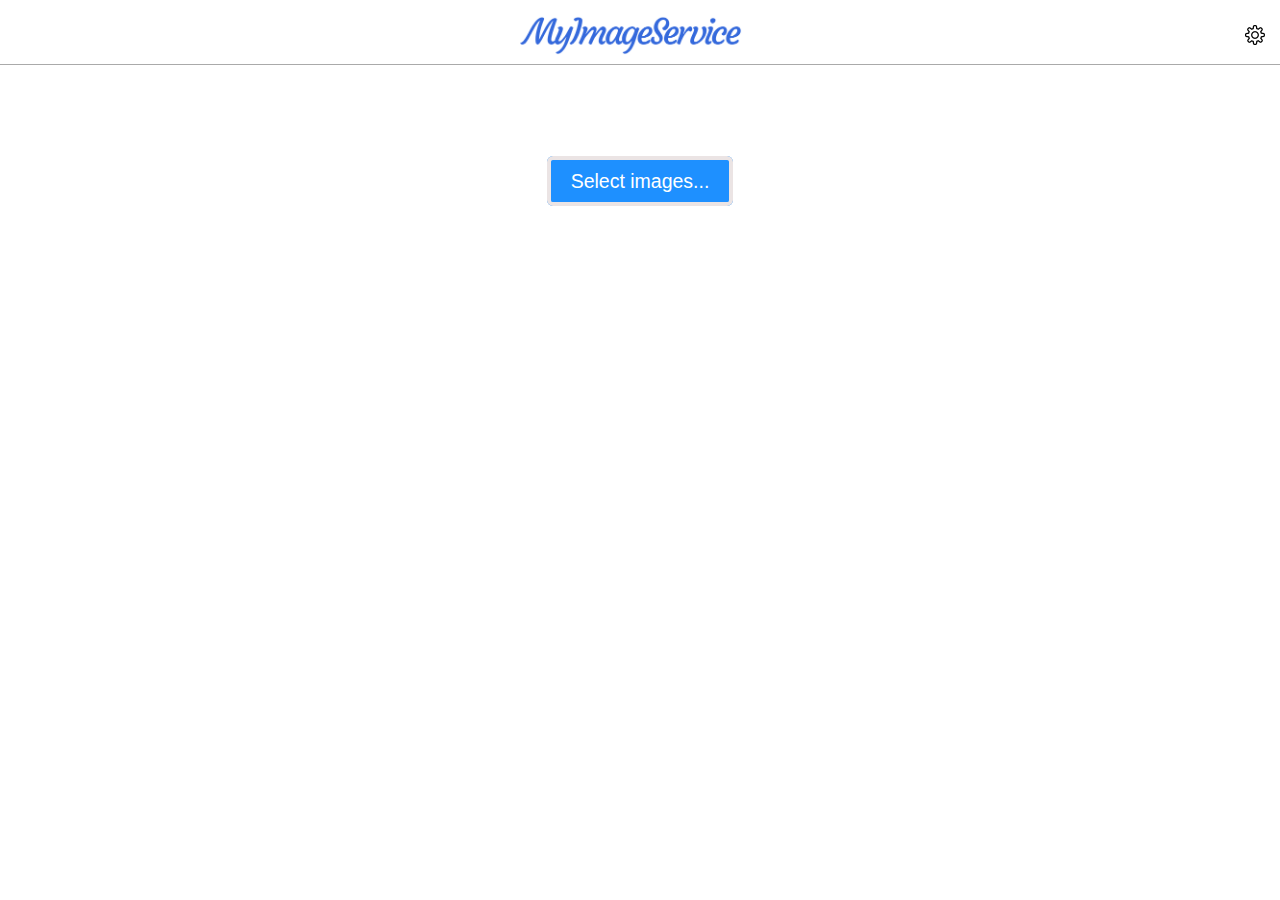
<file: index.html>
<!doctype html>
<html>
<head>
	<title>My Image Service</title>
	<meta charset="utf-8">
	<script src="upload.js"></script>
	<link rel="stylesheet" href="upload.css">
</head>
<body onload="loadSettings();">
	<header>
		<div></div>
		<div><a href="./"><img src="images/logo.png"></a></div>
		<div>
			<a href="#"><img src="images/icon_settings.png" onclick="settingsPanel();"></a>
			<div id="settings_panel" class="hide">
				<p>
					<b>Max resize width</b><br>
					<input type="number" id="max_resize_width" onchange="saveSettings();">
				</p>
				<p>
					<b>Max resize height</b><br>
					<input type="number" id="max_resize_height" onchange="saveSettings();">
				</p>
			</div>
		</div>
	</header>
	<main>
		<form method="post">
			<progress id="upload_progress" value="1" max="100" class="hide"></progress>
			<label id="select_button" for="selected_files">Select images...</label>
			<input id="selected_files" name="selected_files" type="file" class="selected_files hide" accept="image/*" onchange="previewImages(event);" multiple>
			<div id="preview_images"></div>
			<div id="uploaded_images"></div>
			<input id="upload_button" type="button" value="Upload" onclick="multipleImageUpload()" class="hide"> 
			<div id="image_link_options" class="hide"></div>
		</form>
	</main>
</body>
</html>
</file>
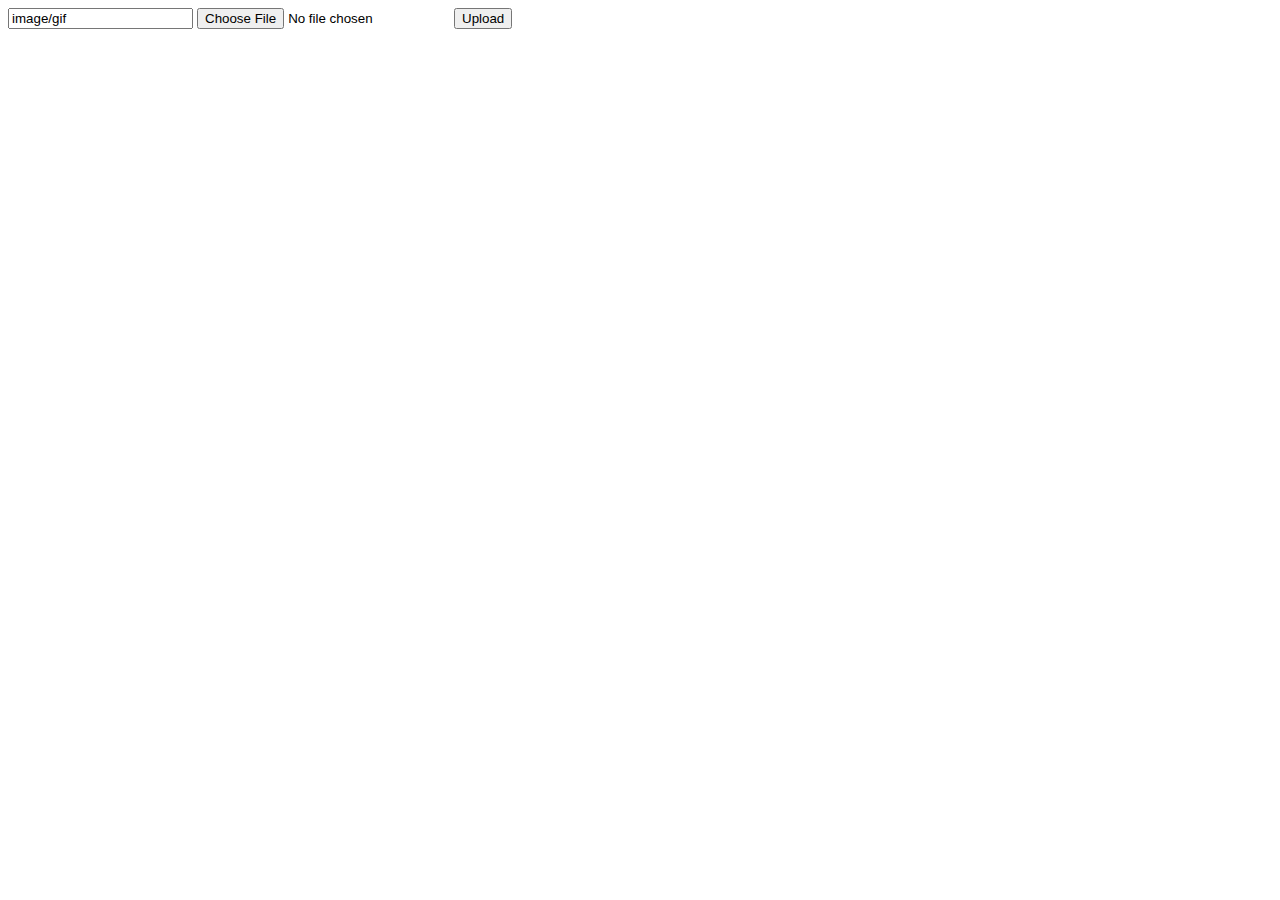
<file: test.html>
<!doctype html>
<html>
<head>
	<title>My Image Service - Test</title>
	<meta charset="utf-8">
</head>
<body>
	<main>
		<form method="post" action="upload.php" enctype="multipart/form-data">
			<input type="text" name="image_type" value="image/gif"> 
			<input id="selected" name="selected" type="file" accept="image/*">
			<input id="upload_button" type="submit" value="Upload"> 
		</form>
	</main>
</body>
</html>
</file>
<file: upload.css>
body {
	margin:0;
	font-size:15px;
	font-family:Arial;
}

a {
	text-decoration: none;
}

header {
	padding:1em 1em .4em 1em;
	border-bottom:1px solid #AAA;
	margin-bottom:2em;
	display:flex;
	justify-content: space-between;
	align-items: center;
}

header img {
	max-height:40px;
}

main {
	max-width:1200px;
	margin:0 auto;
	padding-top:5em;
	text-align:center;
}

#select_button {
	max-width:150px;
	padding:.5em 1em .5em 1em;
	color:#FFF;
	background-color:dodgerblue;
	text-align:center;
	cursor:pointer;
	font-size:1.3em;
	border-radius:.3em;
	border:4px solid rgb(235, 228, 228);
}

#select_button:hover {
	background-color:rgb(5, 105, 206);
}

#upload_button {
	max-width:150px;
	padding:.5em 1em .5em 1em;
	background-color:forestgreen;
	text-align:center;
	cursor:pointer;
	font-size:1.3em;
	color:white;
	border-radius:.3em;
	border:4px solid rgb(235, 228, 228);
}

#upload_button:hover {
	background-color:rgb(7, 102, 7);
}

#preview_images {
	text-align:center;
	padding-bottom:3em;
}

#preview_images img {
	border:2px solid #CCC;
	max-width:100px;
	max-height:50px;
	margin:2px;
}

#uploaded_images {
	text-align:center;
}

.uploaded_image {
	border:3px solid #DDD;
	max-width:150px;
	max-height:100px;
	margin:0 1em 0 1em;
	cursor:pointer;
}

#upload_progress {
	margin-bottom:2em;
}

#image_link_options {
	text-align:left;
	margin:2em 0 2em 0;
	padding:1em 3em 2em 3em;
	border-top:3px solid dodgerblue;
	background-color:#EEE;	
}

.hide {
	display:none;
}

#settings_panel {
	position:fixed;
	top:60px;
	right:10px;
	border:1px solid #CCC;
	background-color:#FFF;
	padding:1em;
	box-shadow:0 0 .2em 0 gray;
}

#settings_panel input {
	max-width:130px;
}
</file>
